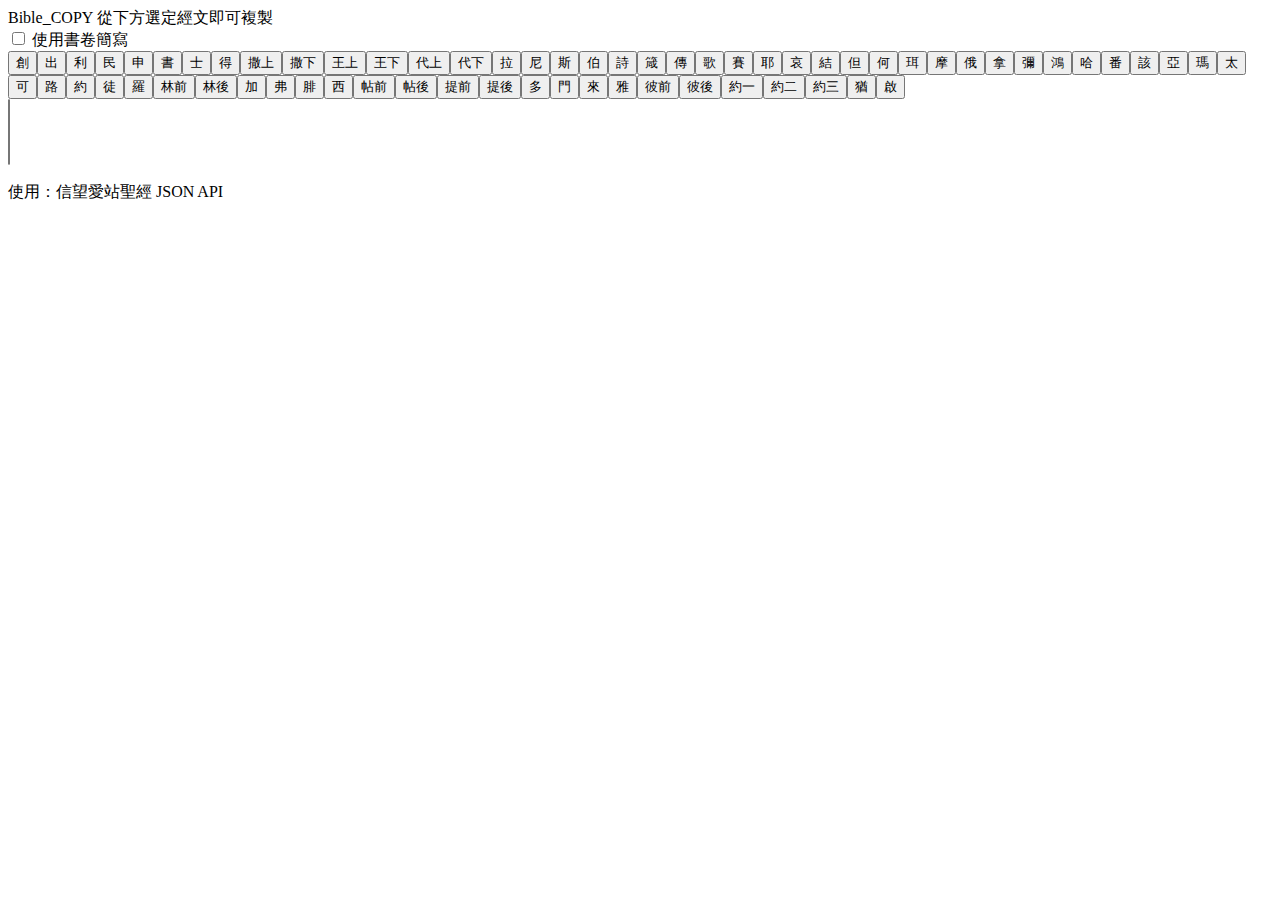
<file: index.html>
<!doctype html>
<html lang="en">
  <head>
    <!-- Required meta tags -->
    <meta charset="utf-8">
    <meta name="viewport" content="width=device-width, initial-scale=1">

    <!-- Bootstrap CSS -->
    <link href="https://cdn.jsdelivr.net/npm/bootstrap@5.1.1/dist/css/bootstrap.min.css" rel="stylesheet" integrity="sha384-F3w7mX95PdgyTmZZMECAngseQB83DfGTowi0iMjiWaeVhAn4FJkqJByhZMI3AhiU" crossorigin="anonymous">

    <title>Bible_COPY</title>
  </head>
  <body>
    <div class="container">
      <div class="row">
        <nav class="navbar navbar-expand-lg navbar-light bg-light">
          <div class="container-fluid">
            <span class="nav-item" id="bible_info" href="#">Bible_COPY</span>
            <span class="nav-item" href="#">從下方選定經文即可複製</span>
            <div class="form-check form-switch">
              <input class="form-check-input" type="checkbox" role="switch" id="abbrChecked">
              <label class="form-check-label" for="abbrChecked">使用書卷簡寫</label>
            </div>
          </div>
        </nav>
      </div>
      <div class="row mt-3">
        <div class="col" id="book_section">
        </div>
      </div>
      <div class="row mt-3">
        <div class="col" id="chap_section">
        </div>
      </div>
      <div class="row mt-3 vh-100">
        <div class="col h-100">
          <select class="form-select form-select-sm h-100" id="sec_section" multiple>
          </select>
        </div>
      </div>
      <footer class="my-3">
        <p class="text-center text-muted">使用：信望愛站聖經 JSON API</p>
      </footer>
    </div>

    <!-- Optional JavaScript; choose one of the two! -->

    <!-- Option 1: Bootstrap Bundle with Popper -->
    <script src="https://cdn.jsdelivr.net/npm/bootstrap@5.1.1/dist/js/bootstrap.bundle.min.js" integrity="sha384-/bQdsTh/da6pkI1MST/rWKFNjaCP5gBSY4sEBT38Q/9RBh9AH40zEOg7Hlq2THRZ" crossorigin="anonymous"></script>
    <script type="text/javascript" src="js/main.js"></script>

    <!-- Option 2: Separate Popper and Bootstrap JS -->
    <!--
    <script src="https://cdn.jsdelivr.net/npm/@popperjs/core@2.10.1/dist/umd/popper.min.js" integrity="sha384-W8fXfP3gkOKtndU4JGtKDvXbO53Wy8SZCQHczT5FMiiqmQfUpWbYdTil/SxwZgAN" crossorigin="anonymous"></script>
    <script src="https://cdn.jsdelivr.net/npm/bootstrap@5.1.1/dist/js/bootstrap.min.js" integrity="sha384-skAcpIdS7UcVUC05LJ9Dxay8AXcDYfBJqt1CJ85S/CFujBsIzCIv+l9liuYLaMQ/" crossorigin="anonymous"></script>
    -->
  </body>
</html>
</file>
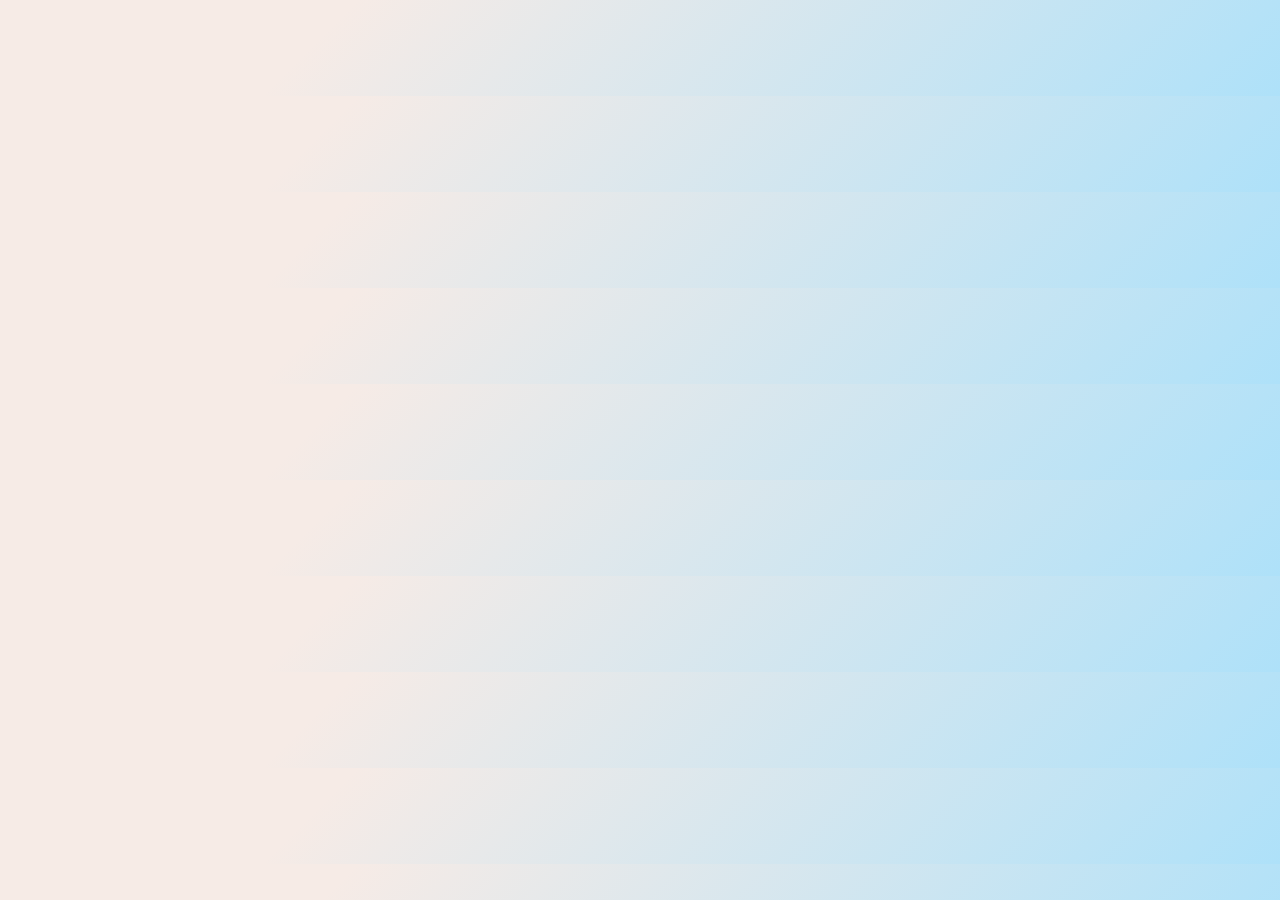
<file: view.html>
<!doctype html>
<html lang="en">
  <head>
    <!-- Required meta tags -->
    <meta charset="utf-8">
    <meta name="viewport" content="width=device-width, initial-scale=1">

    <!-- Bootstrap CSS -->
    <link href="https://cdn.jsdelivr.net/npm/bootstrap@5.1.1/dist/css/bootstrap.min.css" rel="stylesheet" integrity="sha384-F3w7mX95PdgyTmZZMECAngseQB83DfGTowi0iMjiWaeVhAn4FJkqJByhZMI3AhiU" crossorigin="anonymous">
    <link rel="stylesheet" href="css/view.css">

    <title>Hello, world!</title>
  </head>
  <body>
    <div class="container">
      <div class="row">
        <div class="col mt-5">
          <p id="info"></p>
        </div>
      </div>
      <div class="row">
        <div class="col">
          <p id="verse"></p>
        </div>
      </div>
    </div>

    <!-- Optional JavaScript; choose one of the two! -->

    <!-- Option 1: Bootstrap Bundle with Popper -->
    <script src="https://cdn.jsdelivr.net/npm/bootstrap@5.1.1/dist/js/bootstrap.bundle.min.js" integrity="sha384-/bQdsTh/da6pkI1MST/rWKFNjaCP5gBSY4sEBT38Q/9RBh9AH40zEOg7Hlq2THRZ" crossorigin="anonymous"></script>
    <script src="js/view.js"></script>

    <!-- Option 2: Separate Popper and Bootstrap JS -->
    <!--
    <script src="https://cdn.jsdelivr.net/npm/@popperjs/core@2.10.1/dist/umd/popper.min.js" integrity="sha384-W8fXfP3gkOKtndU4JGtKDvXbO53Wy8SZCQHczT5FMiiqmQfUpWbYdTil/SxwZgAN" crossorigin="anonymous"></script>
    <script src="https://cdn.jsdelivr.net/npm/bootstrap@5.1.1/dist/js/bootstrap.min.js" integrity="sha384-skAcpIdS7UcVUC05LJ9Dxay8AXcDYfBJqt1CJ85S/CFujBsIzCIv+l9liuYLaMQ/" crossorigin="anonymous"></script>
    -->
  </body>
</html>
</file>
<file: css/view.css>
body{
	background-color: #aee1f9;
	background-image: linear-gradient(315deg, #aee1f9 0%, #f6ebe6 74%);
/*	background: #1c92d2;  /* fallback for old browsers */
/*	background: -webkit-linear-gradient(to right, #f2fcfe, #1c92d2);  /* Chrome 10-25, Safari 5.1-6 */*/
/*	background: linear-gradient(to right, #f2fcfe, #1c92d2); /* W3C, IE 10+/ Edge, Firefox 16+, Chrome 26+, Opera 12+, Safari 7+ */*/
}
#info{
	font-size: 6em;
	font-weight: bold;
	color: #2e5984;
	background-color: #fff1;
}
#verse{
	font-size: 5em;
	font-weight: bold;
	color: #2e5984;
	text-align: justify;
}
</file>
